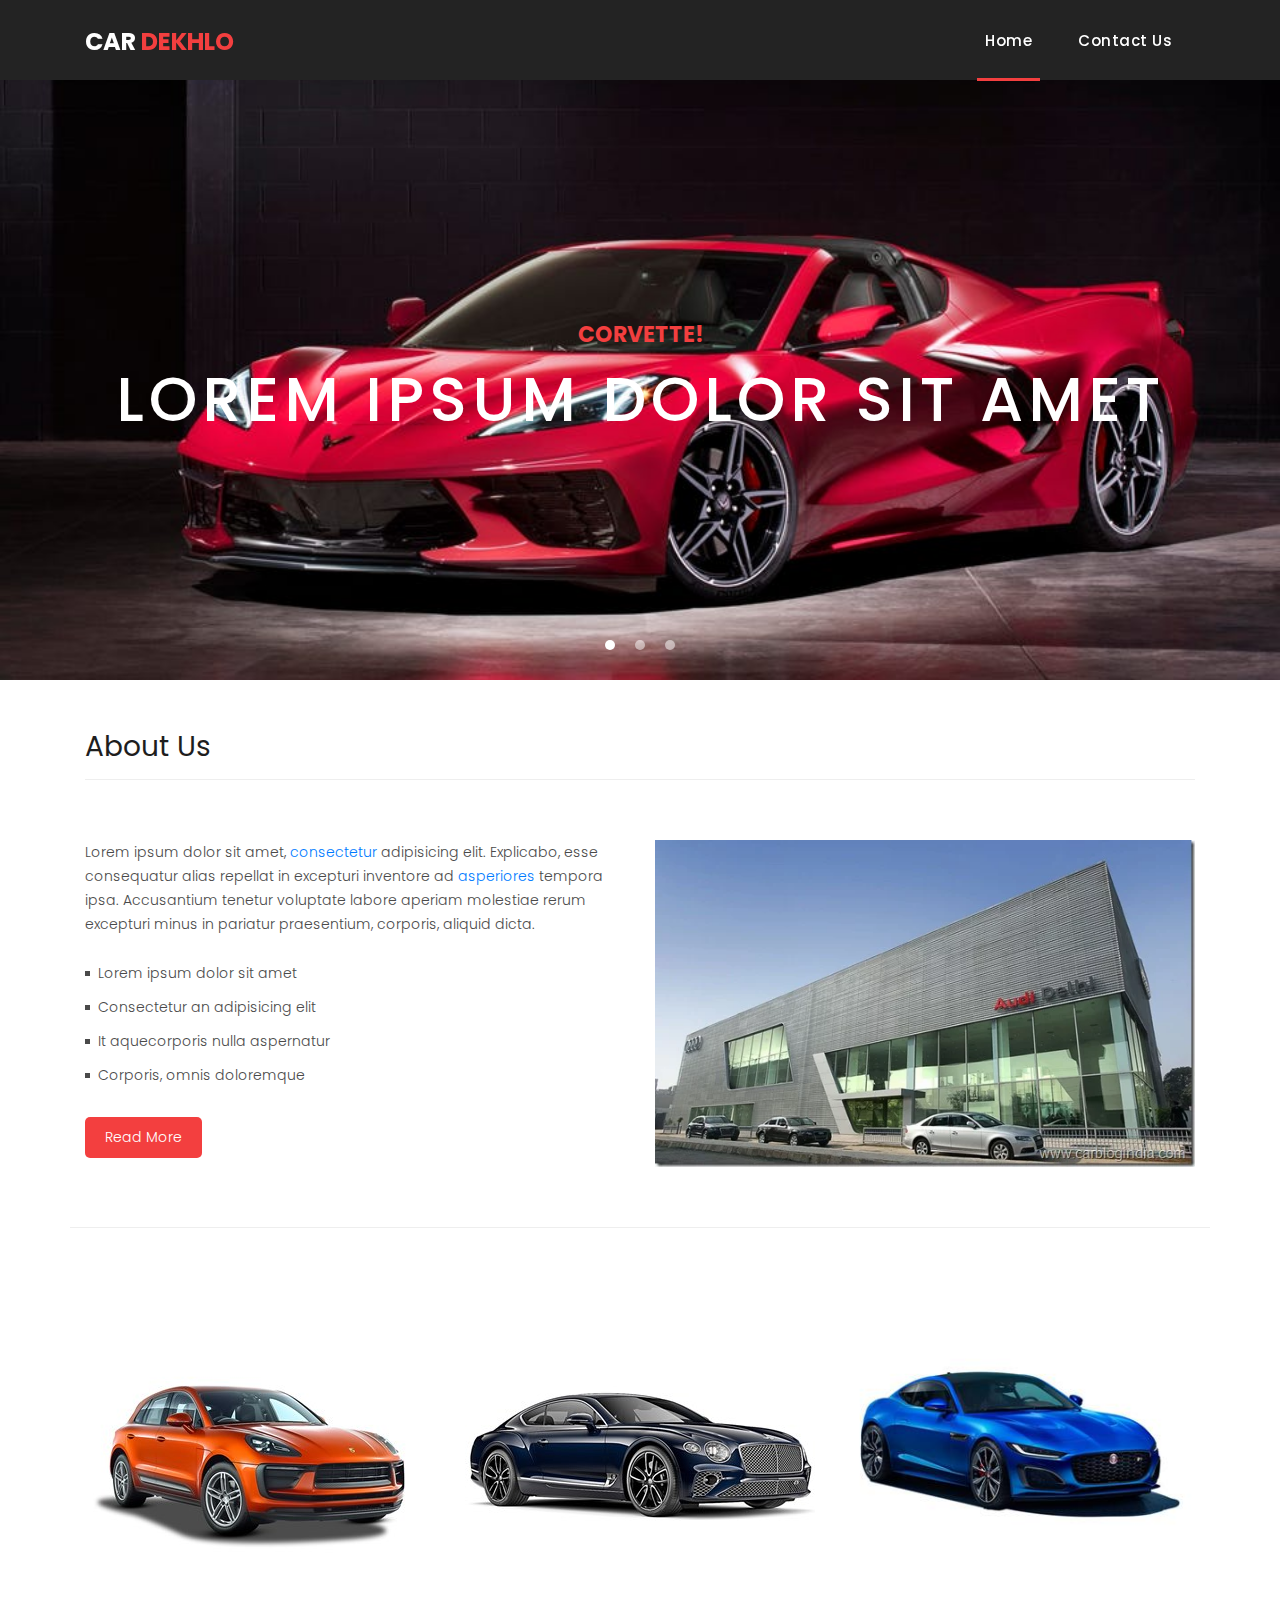
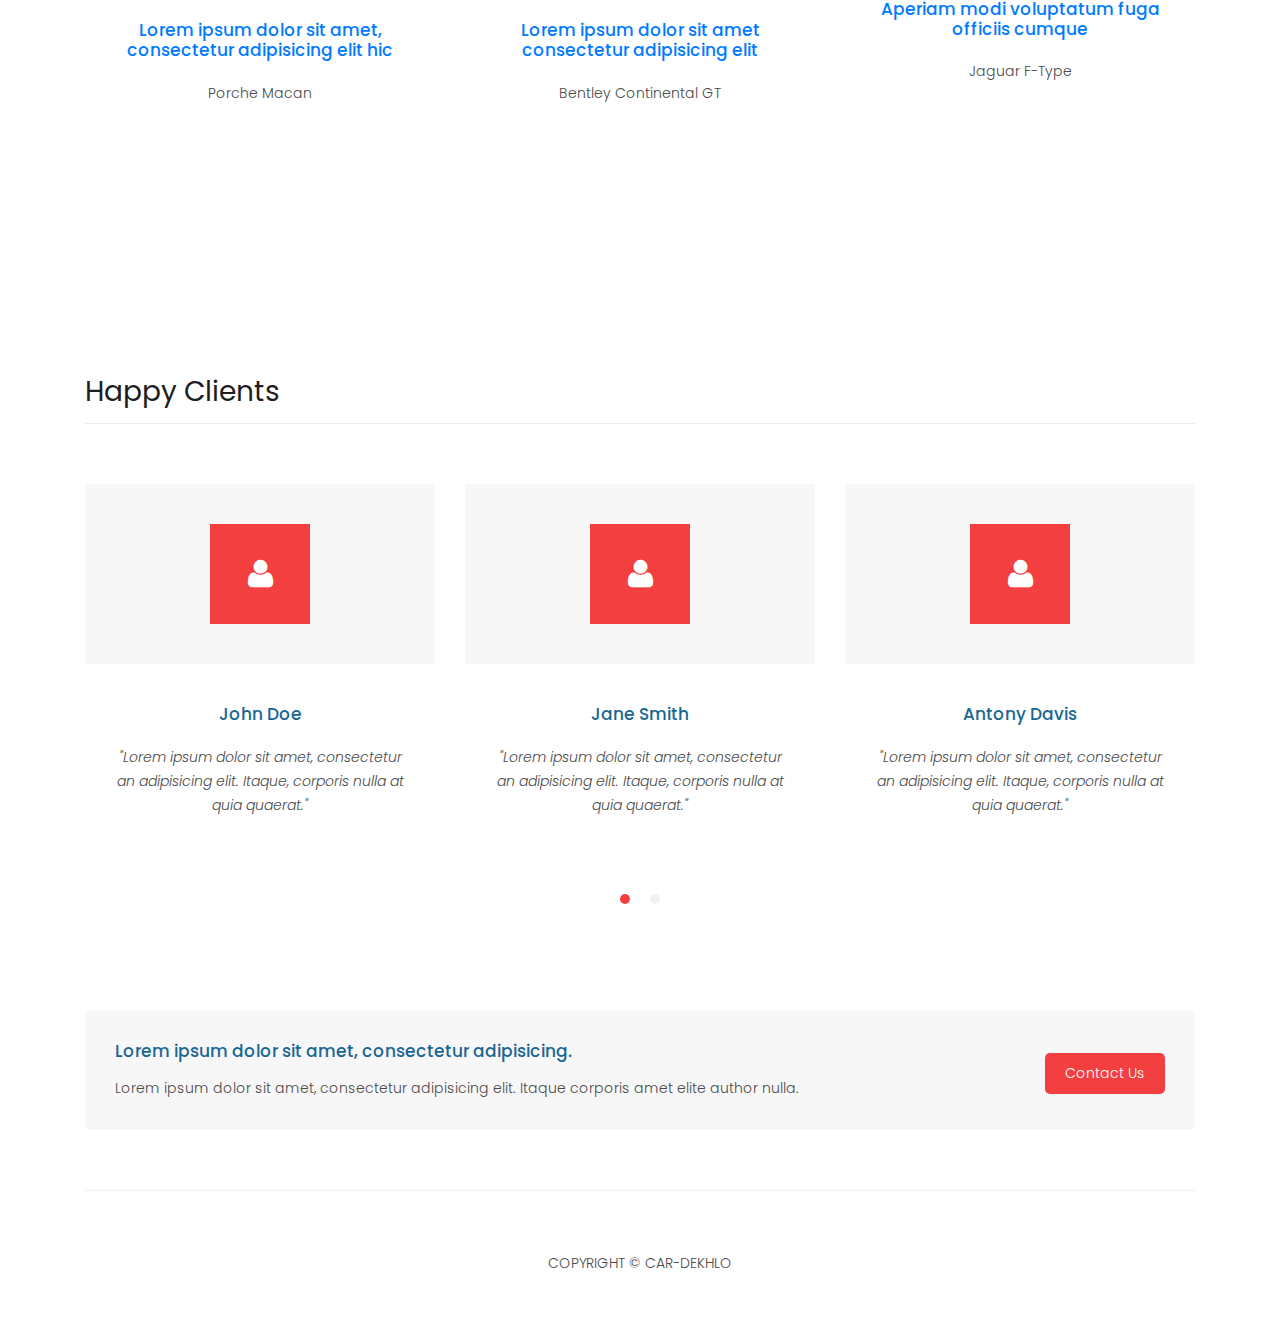
<file: index.html>
<!DOCTYPE html>
<html lang="en">
  <head>
    <meta charset="utf-8">
    <meta name="viewport" content="width=device-width, initial-scale=1, shrink-to-fit=no">
    <link rel="icon" href="assets/images/favicon.webp">
    <link href="https://fonts.googleapis.com/css?family=Poppins:100,200,300,400,500,600,700,800,900&display=swap" rel="stylesheet">

    <title>Insaid</title>

    <!-- Bootstrap core CSS -->
    <link href="vendor/bootstrap/css/bootstrap.min.css" rel="stylesheet">

    <!-- Additional CSS Files -->
    <link rel="stylesheet" href="assets/css/fontawesome.css">
    <link rel="stylesheet" href="assets/css/style.css">
    <link rel="stylesheet" href="assets/css/owl.css">

  </head>

  <body>

    <header class="">
      <nav class="navbar navbar-expand-lg">
        <div class="container">
          <a class="navbar-brand" href="index.html"><h2>Car <em>Dekhlo</em></h2></a>
          <button class="navbar-toggler" type="button" data-toggle="collapse" data-target="#navbarResponsive" aria-controls="navbarResponsive" aria-expanded="false" aria-label="Toggle navigation">
            <span class="navbar-toggler-icon"></span>
          </button>
          <div class="collapse navbar-collapse" id="navbarResponsive">
            <ul class="navbar-nav ml-auto">
                <li class="nav-item active">
                    <a class="nav-link" href="index.html">Home
                      <span class="sr-only">(current)</span>
                    </a>
                </li>    
                
                <li class="nav-item"><a class="nav-link" href="contact.html">Contact Us</a></li>
            </ul>
          </div>
        </div>
      </nav>
    </header>
    <div class="banner header-text">
      <div class="owl-banner owl-carousel">
        <div class="banner-item-01">
          <div class="text-content">
            <h4>Corvette!</h4>
            <h2>Lorem ipsum dolor sit amet</h2>
          </div>
        </div>
        <div class="banner-item-02">
          <div class="text-content">
            <h4>BMW AMG</h4>
            <h2>Laboriosam reprehenderit ducimus</h2>
          </div>
        </div>
        <div class="banner-item-03">
          <div class="text-content">
            <h4>FORD Mustang</h4>
            <h2>Quaerat suscipit unde minus dicta</h2>
          </div>
        </div>
      </div>
    </div>
      
    </div>

    <div class="best-features">
      <div class="container">
        <div class="row">
          <div class="col-md-12">
            <div class="section-heading">
              <h2>About Us</h2>
            </div>
          </div>
          <div class="col-md-6">
            <div class="left-content">
              <p>Lorem ipsum dolor sit amet, <a href="#">consectetur</a> adipisicing elit. Explicabo, esse consequatur alias repellat in excepturi inventore ad <a href="#">asperiores</a> tempora ipsa. Accusantium tenetur voluptate labore aperiam molestiae rerum excepturi minus in pariatur praesentium, corporis, aliquid dicta.</p>
              <ul class="featured-list">
                <li><a href="#">Lorem ipsum dolor sit amet</a></li>
                <li><a href="#">Consectetur an adipisicing elit</a></li>
                <li><a href="#">It aquecorporis nulla aspernatur</a></li>
                <li><a href="#">Corporis, omnis doloremque</a></li>
              </ul>
              <a href="#" class="filled-button">Read More</a>
            </div>
          </div>
          <div class="col-md-6">
            <div class="right-image">
              <img src="assets/images/about-1-570x350.webp" alt="">
            </div>
          </div>
        </div>
      </div>
    </div>

    <div class="services" style="background-image: url(assets/images/other-image-fullscren-1-1920x900.jpeg);" >
      <div class="container">
        <div class="row">
          <div class="col-md-12">
            
          </div>

          <div class="col-lg-4 col-md-6">
            <div class="service-item">
              <a href="#" class="services-item-image"><img src="assets/images/car-1-card.jpeg" class="img-fluid" alt=""></a>

              <div class="down-content">
                <h4><a href="#">Lorem ipsum dolor sit amet, consectetur adipisicing elit hic</a></h4>

                <p style="margin: 0;"> Porche Macan </p>
              </div>
            </div>
          </div>
          <div class="col-lg-4 col-md-6">
            <div class="service-item">
              <a href="#" class="services-item-image"><img src="assets/images/car-2-card.jpeg" class="img-fluid" alt=""></a>

              <div class="down-content">
                <h4><a href="#">Lorem ipsum dolor sit amet consectetur adipisicing elit</a></h4>

                <p style="margin: 0;"> Bentley Continental GT </p>
              </div>
            </div>
          </div>
          <div class="col-lg-4 col-md-6">
            <div class="service-item">
              <a href="#" class="services-item-image"><img src="assets/images/car-3-card.jpeg" class="img-fluid" alt=""></a>

              <div class="down-content">
                <h4><a href="#">Aperiam modi voluptatum fuga officiis cumque</a></h4>

                <p style="margin: 0;"> Jaguar F-Type </p>
              </div>
            </div>
          </div>
        </div>
      </div>
    </div>

    <div class="happy-clients">
      <div class="container">
        <div class="row">
          <div class="col-md-12">
            <div class="section-heading">
              <h2>Happy Clients</h2>

             
            </div>
          </div>
          <div class="col-md-12">
            <div class="owl-clients owl-carousel text-center">
              <div class="service-item">
                <div class="icon">
                  <i class="fa fa-user"></i>
                </div>
                <div class="down-content">
                  <h4>John Doe</h4>
                  <p class="n-m"><em>"Lorem ipsum dolor sit amet, consectetur an adipisicing elit. Itaque, corporis nulla at quia quaerat."</em></p>
                </div>
              </div>
              
              <div class="service-item">
                <div class="icon">
                  <i class="fa fa-user"></i>
                </div>
                <div class="down-content">
                  <h4>Jane Smith</h4>
                  <p class="n-m"><em>"Lorem ipsum dolor sit amet, consectetur an adipisicing elit. Itaque, corporis nulla at quia quaerat."</em></p>
                </div>
              </div>
              
              <div class="service-item">
                <div class="icon">
                  <i class="fa fa-user"></i>
                </div>
                <div class="down-content">
                  <h4>Antony Davis</h4>
                  <p class="n-m"><em>"Lorem ipsum dolor sit amet, consectetur an adipisicing elit. Itaque, corporis nulla at quia quaerat."</em></p>
                </div>
              </div>
              
              <div class="service-item">
                <div class="icon">
                  <i class="fa fa-user"></i>
                </div>
                <div class="down-content">
                  <h4>John Doe</h4>
                  <p class="n-m"><em>"Lorem ipsum dolor sit amet, consectetur an adipisicing elit. Itaque, corporis nulla at quia quaerat."</em></p>
                </div>
              </div>
              
              <div class="service-item">
                <div class="icon">
                  <i class="fa fa-user"></i>
                </div>
                <div class="down-content">
                  <h4>Jane Smith</h4>
                  <p class="n-m"><em>"Lorem ipsum dolor sit amet, consectetur an adipisicing elit. Itaque, corporis nulla at quia quaerat."</em></p>
                </div>
              </div>
              
              <div class="service-item">
                <div class="icon">
                  <i class="fa fa-user"></i>
                </div>
                <div class="down-content">
                  <h4>Antony Davis</h4>
                  <p class="n-m"><em>"Lorem ipsum dolor sit amet, consectetur an adipisicing elit. Itaque, corporis nulla at quia quaerat."</em></p>
                </div>
              </div>
            </div>
          </div>
        </div>
      </div>
    </div>


    <div class="call-to-action">
      <div class="container">
        <div class="row">
          <div class="col-md-12">
            <div class="inner-content">
              <div class="row">
                <div class="col-md-8">
                  <h4>Lorem ipsum dolor sit amet, consectetur adipisicing.</h4>
                  <p>Lorem ipsum dolor sit amet, consectetur adipisicing elit. Itaque corporis amet elite author nulla.</p>
                </div>
                <div class="col-lg-4 col-md-6 text-right">
                  <a href="contact.html" class="filled-button">Contact Us</a>
                </div>
              </div>
            </div>
          </div>
        </div>
      </div>
    </div>

    
    <footer>
      <div class="container">
        <div class="row">
          <div class="col-md-12">
            <div class="inner-content">
              <p>Copyright © CAR-DEKHLO</p>
            </div>
          </div>
        </div>
      </div>
    </footer>


    <script src="vendor/jquery/jquery.min.js"></script>
    <script src="vendor/bootstrap/js/bootstrap.bundle.min.js"></script>


    <!-- Additional Scripts -->
    <script src="assets/js/custom.js"></script>
    <script src="assets/js/owl.js"></script>
  </body>
</html>
</file>
<file: assets/css/style.css>
body {
  font-family: 'Poppins', sans-serif;
  overflow-x: hidden;
  text-rendering: optimizeLegibility;
  -webkit-font-smoothing: antialiased;
  -moz-osx-font-smoothing: grayscale;
}
p {
	margin-bottom: 0px;
	font-size: 14px;
	font-weight: 300;
	color: #4a4a4a;
	line-height: 24px;
}
a {
	text-decoration: none!important;
}
ul {
	padding: 0;
	margin: 0;
	list-style: none;
}

h1,h2,h3,h4,h5,h6 {
	margin: 0px;
}

ul.social-icons li {
	display: inline-block;
	margin-right: 3px;
}

ul.social-icons li:last-child {
	margin-right: 0px;
}

ul.social-icons li a {
	width: 50px;
	height: 50px;
	display: inline-block;
	line-height: 50px;
	background-color: #eee;
	color: #121212;
	font-size: 18px;
	text-align: center;
	transition: all .3s;
}

ul.social-icons li a:hover {
	background-color: #f33f3f;
	color: #fff;
}

a.filled-button {
	background-color: #f33f3f;
	color: #fff;
	font-size: 14px;
	text-transform: capitalize;
	font-weight: 300;
	padding: 10px 20px;
	border-radius: 5px;
	display: inline-block;
	transition: all 0.3s;
}

a.filled-button:hover {
	background-color: #121212;
	color: #fff;
}

.section-heading {
	text-align: left;
	margin-bottom: 60px;
	border-bottom: 1px solid #eee;
}

.section-heading h2 {
	font-size: 28px;
	font-weight: 400;
	color: #1e1e1e;
	margin-bottom: 15px;
}

.page-heading {
	padding: 210px 0px 130px 0px;
	text-align: center;
	background-position: center center;
	background-repeat: no-repeat;
	background-size: cover;
}

.page-heading .text-content h4 {
	color: #f33f3f;
	font-size: 22px;
	text-transform: uppercase;
	font-weight: 700;
	margin-bottom: 15px;
}

.page-heading .text-content h2 {
	color: #fff;
	font-size: 62px;
	text-transform: uppercase;
	letter-spacing: 5px;
}

#preloader {
  overflow: hidden;
  background: #f33f3f;
  left: 0;
  right: 0;
  top: 0;
  bottom: 0;
  position: fixed;
  z-index: 9999999;
  color: #fff;
}

#preloader .jumper {
  left: 0;
  top: 0;
  right: 0;
  bottom: 0;
  display: block;
  position: absolute;
  margin: auto;
  width: 50px;
  height: 50px;
}

#preloader .jumper > div {
  background-color: #fff;
  width: 10px;
  height: 10px;
  border-radius: 100%;
  -webkit-animation-fill-mode: both;
  animation-fill-mode: both;
  position: absolute;
  opacity: 0;
  width: 50px;
  height: 50px;
  -webkit-animation: jumper 1s 0s linear infinite;
  animation: jumper 1s 0s linear infinite;
}

#preloader .jumper > div:nth-child(2) {
  -webkit-animation-delay: 0.33333s;
  animation-delay: 0.33333s;
}

#preloader .jumper > div:nth-child(3) {
  -webkit-animation-delay: 0.66666s;
  animation-delay: 0.66666s;
}

@-webkit-keyframes jumper {
  0% {
    opacity: 0;
    -webkit-transform: scale(0);
    transform: scale(0);
  }
  5% {
    opacity: 1;
  }
  100% {
    -webkit-transform: scale(1);
    transform: scale(1);
    opacity: 0;
  }
}

@keyframes jumper {
  0% {
    opacity: 0;
    -webkit-transform: scale(0);
    transform: scale(0);
  }
  5% {
    opacity: 1;
  }
  100% {
    opacity: 0;
  }
}


/* Header Style */
header {
	position: absolute;
	z-index: 99999;
	width: 100%;
	height: 80px;
	background-color: #232323;
	-webkit-transition: all 0.3s ease-in-out 0s;
    -moz-transition: all 0.3s ease-in-out 0s;
    -o-transition: all 0.3s ease-in-out 0s;
    transition: all 0.3s ease-in-out 0s;
}
header .navbar {
	padding: 17px 0px;
}
.background-header .navbar {
	padding: 17px 0px;
}
.background-header {
	top: 0;
	position: fixed;
	background-color: #fff!important;
	box-shadow: 0px 1px 10px rgba(0,0,0,0.1);
}
.background-header .navbar-brand h2 {
	color: #121212!important;
}
.background-header .navbar-nav a.nav-link {
	color: #1e1e1e!important;
}
.background-header .navbar-nav .nav-link:hover,
.background-header .navbar-nav .active>.nav-link,
.background-header .navbar-nav .nav-link.active,
.background-header .navbar-nav .nav-link.show,
.background-header .navbar-nav .show>.nav-link {
	color: #f33f3f!important;
}
.navbar .navbar-brand {
	float: 	left;
	margin-top: -12px;
	outline: none;
}
.navbar .navbar-brand h2 {
	color: #fff;
	text-transform: uppercase;
	font-size: 24px;
	font-weight: 700;
	-webkit-transition: all .3s ease 0s;
    -moz-transition: all .3s ease 0s;
    -o-transition: all .3s ease 0s;
    transition: all .3s ease 0s;
}
.navbar .navbar-brand h2 em {
	font-style: normal;
	color: #f33f3f;
}
#navbarResponsive {
	z-index: 999;
}
.navbar-collapse {
	text-align: center;
}
.navbar .navbar-nav .nav-item {
	margin: 0px 15px;
}
.navbar .navbar-nav a.nav-link {
	text-transform: capitalize;
	font-size: 15px;
	font-weight: 500;
	letter-spacing: 0.5px;
	color: #fff;
	transition: all 0.5s;
	margin-top: 5px;
}
.navbar .navbar-nav .nav-link:hover,
.navbar .navbar-nav .active>.nav-link,
.navbar .navbar-nav .nav-link.active,
.navbar .navbar-nav .nav-link.show,
.navbar .navbar-nav .show>.nav-link {
	color: #fff;
	padding-bottom: 25px;
	border-bottom: 3px solid #f33f3f;
}
.navbar .navbar-toggler-icon {
	background-image: none;
}
.navbar .navbar-toggler {
	border-color: #fff;
	background-color: #fff;	
	height: 36px;
	outline: none;
	border-radius: 0px;
	position: absolute;
	right: 30px;
	top: 20px;
}
.navbar .navbar-toggler-icon:after {
	content: '\f0c9';
	color: #f33f3f;
	font-size: 18px;
	line-height: 26px;
	font-family: 'FontAwesome';
}



/* Banner Style */
.banner {
	position: relative;
	text-align: center;
	padding-top: 80px;
}

.banner-item-01 {
	padding: 300px 0px;
	background-image: url(../images/slider-image-1-1920x600.jpeg);
	background-size: cover;
	background-repeat: no-repeat;
	background-position: center center;
}

.banner-item-02 {
	padding: 300px 0px;
	background-image: url(../images/slider-image-2-1920x600.jpeg);
	background-size: cover;
	background-repeat: no-repeat;
	background-position: center center;
}

.banner-item-03 {
	padding: 300px 0px;
	background-image: url(../images/slider-image-3-1920x600.jpeg);
	background-size: cover;
	background-repeat: no-repeat;
	background-position: center center;
}

.banner .banner-item {
	max-height: 600px;
}

.banner .text-content {
	position: absolute;
	top: 50%;
	transform: translateY(-50%);
	text-align: center;
	width: 100%;
}

.banner .text-content h4 {
	color: #f33f3f;
	font-size: 22px;
	text-transform: uppercase;
	font-weight: 700;
	margin-bottom: 15px;
}

.banner .text-content h2 {
	color: #fff;
	font-size: 62px;
	text-transform: uppercase;
	letter-spacing: 5px;
}

.owl-banner .owl-dots .owl-dot {
  border-radius: 3px;
}
.owl-banner .owl-dots {
    display: -webkit-box;
    display: -webkit-flex;
    display: -ms-flexbox;
    display: flex;
    -ms-flex-pack: center;
    -webkit-justify-content: center;
    justify-content: center;
    position: absolute;
    left: 50%;
    transform: translateX(-50%);
    bottom: 30px;
}
.owl-banner .owl-dots .owl-dot {
    width: 10px;
    height: 10px;
    border-radius: 50%;
    margin: 0 10px;
    background-color: #fff;
    opacity: 0.5;
}
.owl-banner .owl-dots .owl-dot:focus {
    outline: none
}
.owl-banner .owl-dots .owl-dot.active {
    background-color: #fff;
    opacity: 1;
}


/* Best Features */



.best-features {
	margin-top: 50px;
}

.best-features .container .row {
	border-bottom: 1px solid #eee;
	padding-bottom: 60px;
}

.best-features img {
	width: 100%;
	overflow: hidden;
}

.best-features h4 {
	font-size: 17px;
	color: #1a6692;
	margin-bottom: 20px;
}

.best-features ul.featured-list li {
	display: block;
	margin-bottom: 10px;
}

.best-features p {
	margin-bottom: 25px;
}

.best-features ul.featured-list li a {
	font-size: 14px;
	color: #4a4a4a;
	font-weight: 300;
	transition: all .3s;
	position: relative;
	padding-left: 13px;
}

.best-features ul.featured-list li a:before {
	content: '';
	width: 5px;
	height: 5px;
	display: inline-block;
	background-color: #4a4a4a;
	position: absolute;
	left: 0;
	transition: all .3s;
	top: 8px;
}

.best-features ul.featured-list li a:hover {
	color: #f33f3f;
}

.best-features ul.featured-list li a:hover::before {
	background-color: #f33f3f;
}

.best-features .filled-button {
	margin-top: 20px;
}





/* Call To Action */

.call-to-action .inner-content {
	margin-top: 60px;
	padding: 30px;
	background-color: #f7f7f7;
	border-radius: 5px;
}

.call-to-action .inner-content h4 {
	font-size: 17px;
	color: #1a6692;
	margin-bottom: 15px;
}

.call-to-action .inner-content em {
	font-style: normal;
	font-weight: 700;
}

.call-to-action .inner-content .col-md-4 {
	text-align: right;
}

.call-to-action .inner-content .filled-button {
	margin-top: 12px;
}




/* Footer */

footer {
	text-align: center;
}

footer .inner-content {
	border-top: 1px solid #eee;
	margin-top: 60px;
	padding: 60px 0px;
}

footer .inner-content p {
	text-transform: uppercase;
}

footer .inner-content p a {
	color: #f33f3f;
	margin-left: 3px;
}


.page-heading {
	position:relative;
}
.page-heading:before {
	content:'';
	position:absolute;
	top:0;
	left:0;
	bottom:0;
	right:0;
	background-color:rgba(0,0,0,.7);
}
.page-heading .container {
	position:relative;
	z-index: 2;
}
.products ul.pages {
	margin-top: 30px;
	text-align: center;
}

.products ul.pages li {
	display: inline-block;
	margin: 0px 2px;
}

.products ul.pages li a {
	width: 44px;
	height: 44px;
	display: inline-block;
	line-height: 42px;
	border: 1px solid #eee;
	font-size: 15px;
	font-weight: 700;
	color: #121212;
	transition: all .3s;
}

.products ul.pages li a:hover,
.products ul.pages li.active a {
	background-color: #f33f3f;
	border-color: #f33f3f;
	color: #fff;
}



/* Services */

.services {
	background-position: center center;
	background-repeat: no-repeat;
	background-size: cover;
	background-attachment: fixed;
	padding: 100px 0px;
}

.services .section-heading h2 { 
	color: #fff; 
}

.service-item {
	text-align: center;
	margin-bottom: 30px;
}

.service-item .icon {
	background-color: #f7f7f7;
	padding: 40px;
}

.service-item .icon i {
	width: 100px;
	height: 100px;
	display: inline-block;
	text-align: center;
	line-height: 100px;
	background-color: #f33f3f;
	color: #fff;
	font-size: 32px;
}

.service-item .down-content {
	background-color: #fff;
	padding: 40px 30px;
}

.service-item .down-content h4 {
	font-size: 17px;
	color: #1a6692;
	margin-bottom: 20px;
}

.service-item .down-content h6 { 
	margin-bottom: 15px;
}

.service-item .down-content p {
	margin-bottom: 25px;
}

.services-item-image { 
	display: block; 
}

.n-m { 
	margin: 0!important; 
}

.owl-clients button.owl-dot { 
	background: #f1f1f1!important; 
	width: 10px!important; 
	height: 10px!important; 
	margin: 0 10px!important; 
	border-radius: 50%;
}

.owl-clients button.owl-dot.active { 
	background: #f33f3f!important; 
}

/* Clients */

.happy-clients {
	margin-top: 100px;
	margin-bottom: 40px;
}

.happy-clients .client-item img {
	max-width: 100%;
	overflow: hidden;
	transition: all .3s;
	cursor: pointer;
}

.client-item h6 { 
	line-height: 1.6;  
}

.happy-clients .client-item img:hover {
	opacity: 0.8;
}




/* Find Us */

.find-us {
	margin-top: 100px;
}

.find-us p {
	border-bottom: 1px solid #eee;
	padding-bottom: 30px;
	margin-bottom: 30px;
}

.find-us h4 {
	font-size: 17px;
	color: #1a6692;
	margin-bottom: 20px;
}

.find-us .left-content {
	margin-left: 30px;
}



/* Send Message */

.send-message {
	margin-top: 100px;
}

.contact-form select,
.contact-form .form-control {
	font-size: 14px;
	width: 100%;
	height: 44px;
	display: inline-block;
	line-height: 42px;
	border: 1px solid #eee;
	border-radius: 0px;
	margin-bottom: 30px;
}

.contact-form select:focus,
.contact-form .form-control:focus {
	box-shadow: none;
	border: 1px solid #eee;
}

.contact-form textarea {
	font-size: 14px;
	width: 100%;
	min-width: 100%;
	min-height: 120px;
	height: 120px;
	max-height: 180px;
	border: 1px solid #eee;
	border-radius: 0px;
	margin-bottom: 30px;
}

.contact-form textarea:focus {
	box-shadow: none;
	border: 1px solid #eee;
}

.contact-form button.filled-button {
	background-color: #f33f3f;
	color: #fff;
	font-size: 14px;
	text-transform: capitalize;
	font-weight: 300;
	padding: 10px 20px;
	border-radius: 5px;
	display: inline-block;
	transition: all 0.3s;
	border: none;
	outline: none;
	cursor: pointer;
}

.contact-form button.filled-button:hover {
	background-color: #121212;
	color: #fff;
}

.section-background { 
	background: #f1f1f1; 
}

.section {
	padding: 30px 0;
}

.section p {
	margin-bottom: 15px;
}

.section .section-heading {
	margin-bottom: 45px;
}


/* Responsive Style */
@media (max-width: 768px) {
	.banner .text-content {
		width: 90%;
		margin-left: 5%;
	}
	.banner .text-content h4 {
		font-size: 22px;
	}

	.banner .text-content h2 {
		font-size: 36px;
		letter-spacing: 0.5px;
	}
	.banner-item-01,
	.banner-item-02,
	.banner-item-03 {
		padding: 180px 0px;
	}
	.page-heading .text-content h4 {
		font-size: 22px;
	}

	.page-heading .text-content h2 {
		font-size: 36px;
		letter-spacing: 0.5px;
	}
	.section-heading a {
		float: none;
		margin-top: 0px;
		display: block;
		margin-bottom: 20px;
	}
	.product-item .down-content h4 {
		margin-bottom: 20px!important;
	}
	.best-features .left-content {
		margin-bottom: 30px;
	}
	.call-to-action .inner-content {
		text-align: center;
	}
	.call-to-action .inner-content .filled-button {
		text-align: center;
		width: 100%;
		margin-top: 20px;
	}
	.about-features img {
		margin-bottom: 30px;
	}
	.service-item {
		margin-bottom: 30px;
	}
	.find-us #map {
		margin-bottom: 30px;
	}
	.find-us .left-content {
		margin-left: 0px;
	}
	.send-message .accordion {
		margin-top: 30px;
		margin-left: 0px;
	}
}

@media (max-width: 992px) {
	.navbar .navbar-brand {
		position: absolute;
		left: 30px;
		top: 32px;
	}
	.navbar .navbar-brand {
		width: auto;
	}
	.navbar:after {
		display: none;
	}
	#navbarResponsive {
	    z-index: 99999;
	    position: absolute;
	    top: 80px;
	    left: 0;
	    width: 100%;
	    text-align: center;
	    background-color: #fff;
	    box-shadow: 0px 10px 10px rgba(0,0,0,0.1);
	}
	.navbar .navbar-nav .nav-item {
		border-bottom: 1px solid #eee;
	}
	.navbar .navbar-nav .nav-item:last-child {
		border-bottom: none;
	}
	.navbar .navbar-nav a.nav-link {
		padding: 15px 0px;
		color: #1e1e1e!important;
	}
	.navbar .navbar-nav .nav-link:hover,
	.navbar .navbar-nav .active>.nav-link,
	.navbar .navbar-nav .nav-link.active,
	.navbar .navbar-nav .nav-link.show,
	.navbar .navbar-nav .show>.nav-link {
		color: #ab3b3b!important;
		border-bottom: none!important;
		padding-bottom: 15px;
	}
	.product-item .down-content h4 {
		margin-bottom: 10px;
	}
	.product-item .down-content h6 {
		margin-bottom: 20px;
	}
}
</file>
